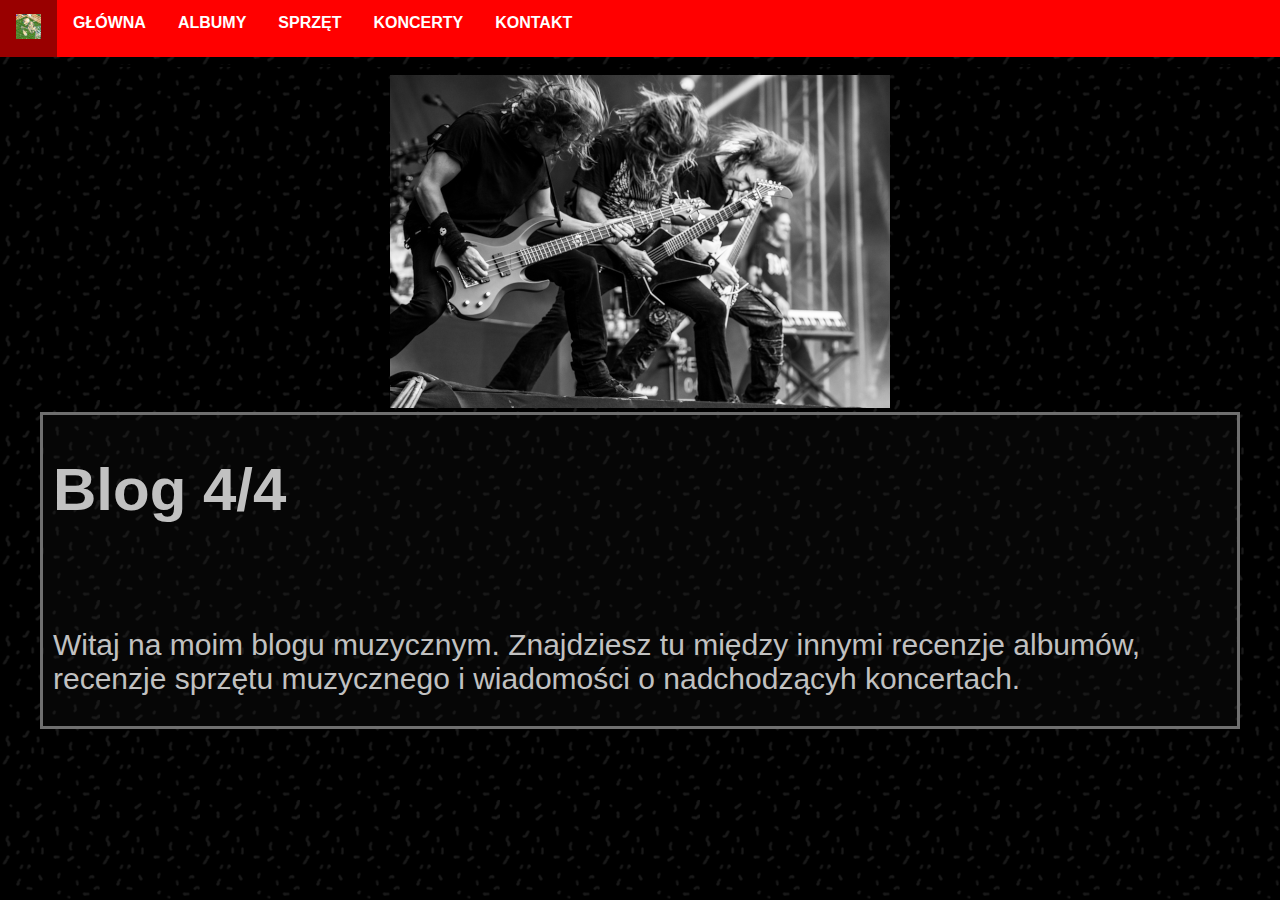
<file: index.html>
<!DOCTYPE html>
<html>
  <head>
    <meta charset="utf-8">
    <title>Stona Główna</title>
    <link rel="stylesheet" type="text/css" href="style.css">
  </head>
  <body>

    <div id="menu">
      <ul>
        <li><a href="skeleton.html"><img src="img/men.jpg"></a></li>
        <li><a href="index.html">GŁÓWNA</a></li>
        <li><a href="albumy.html">ALBUMY</a></li>
        <li><a href="sprzet.html">SPRZĘT</a></li>
        <li><a href="koncerty.html">KONCERTY</a></li>
        <li><a href="kontakt.html">KONTAKT</a></li>
      </ul>
      <hr color="black">
    </div>

    <div id="banner">
      <center><img src="img/baner.png"></center>
    </div>

    <div id="main">
      <h1>Blog 4/4</h1><br>
      <p>Witaj na moim blogu muzycznym. Znajdziesz tu między innymi recenzje albumów,
        recenzje sprzętu muzycznego i wiadomości o nadchodzącyh koncertach.</p>
    </div>

  </body>
</html>
</file>
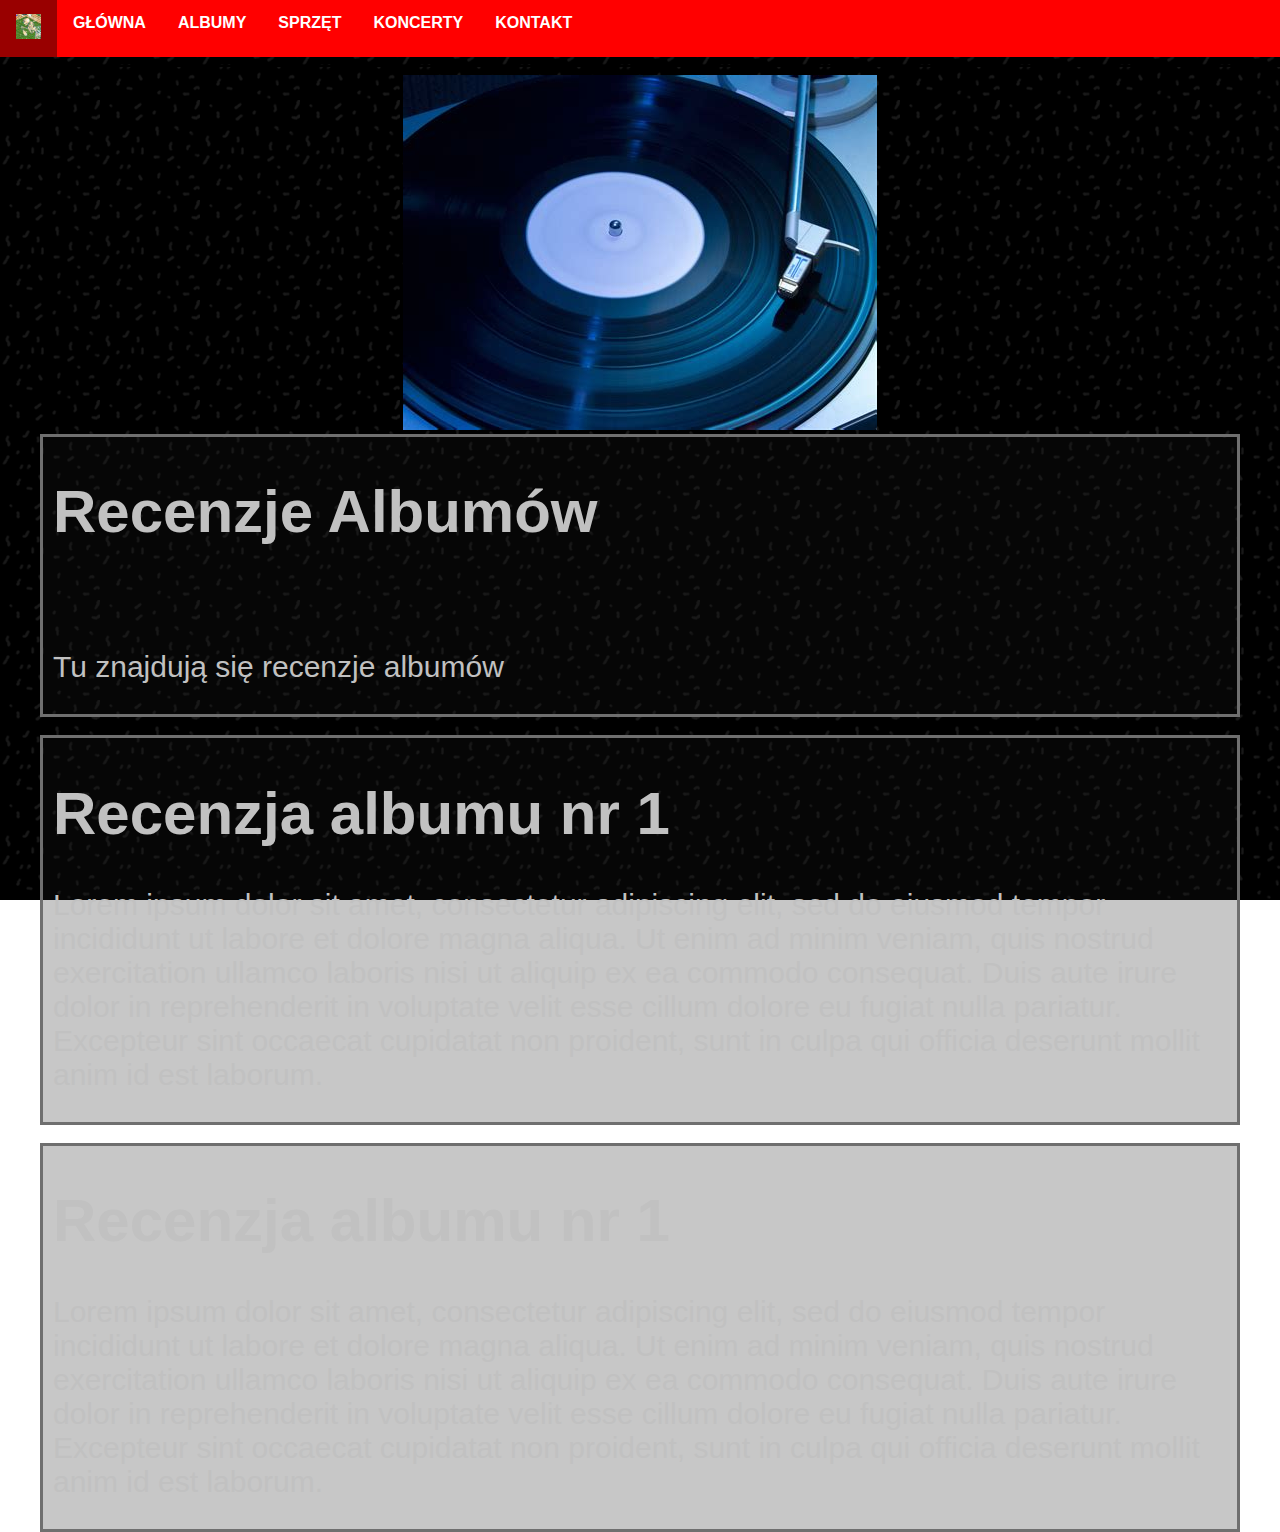
<file: albumy.html>
<!DOCTYPE html>
<html>
  <head>
    <meta charset="utf-8">
    <title>Albumy</title>
    <link rel="stylesheet" type="text/css" href="style.css">
  </head>
  <body>

    <div id="menu">
      <ul>
        <li><a href="skeleton.html"><img src="img/men.jpg"></a></li>
        <li><a href="index.html">GŁÓWNA</a></li>
        <li><a href="albumy.html">ALBUMY</a></li>
        <li><a href="sprzet.html">SPRZĘT</a></li>
        <li><a href="koncerty.html">KONCERTY</a></li>
        <li><a href="kontakt.html">KONTAKT</a></li>
      </ul>
      <hr color="black">
    </div>

    <div id="banner">
      <center><img src="img/baner1.png"></center>
    </div>

    <div id="main">
      <h1>Recenzje Albumów</h1><br>
      <p>Tu znajdują się recenzje albumów</p>
    </div>
    <br>
    <div id="p1">
      <h1>Recenzja albumu nr 1</h1>
      <p>Lorem ipsum dolor sit amet, consectetur adipiscing elit, sed do eiusmod
        tempor incididunt ut labore et dolore magna aliqua. Ut enim ad minim veniam,
        quis nostrud exercitation ullamco laboris nisi ut aliquip ex ea commodo consequat.
        Duis aute irure dolor in reprehenderit in voluptate velit esse cillum dolore eu fugiat nulla
        pariatur. Excepteur sint occaecat cupidatat non proident, sunt in culpa qui officia deserunt mollit
        anim id est laborum.</p>
    </div>
    <br>
    <div id="k1">
      <h1>Recenzja albumu nr 1</h1>
      <p>Lorem ipsum dolor sit amet, consectetur adipiscing elit, sed do eiusmod
        tempor incididunt ut labore et dolore magna aliqua. Ut enim ad minim veniam,
        quis nostrud exercitation ullamco laboris nisi ut aliquip ex ea commodo consequat.
        Duis aute irure dolor in reprehenderit in voluptate velit esse cillum dolore eu fugiat nulla
        pariatur. Excepteur sint occaecat cupidatat non proident, sunt in culpa qui officia deserunt mollit
        anim id est laborum.</p>
    </div>

  </body>
</html>
</file>
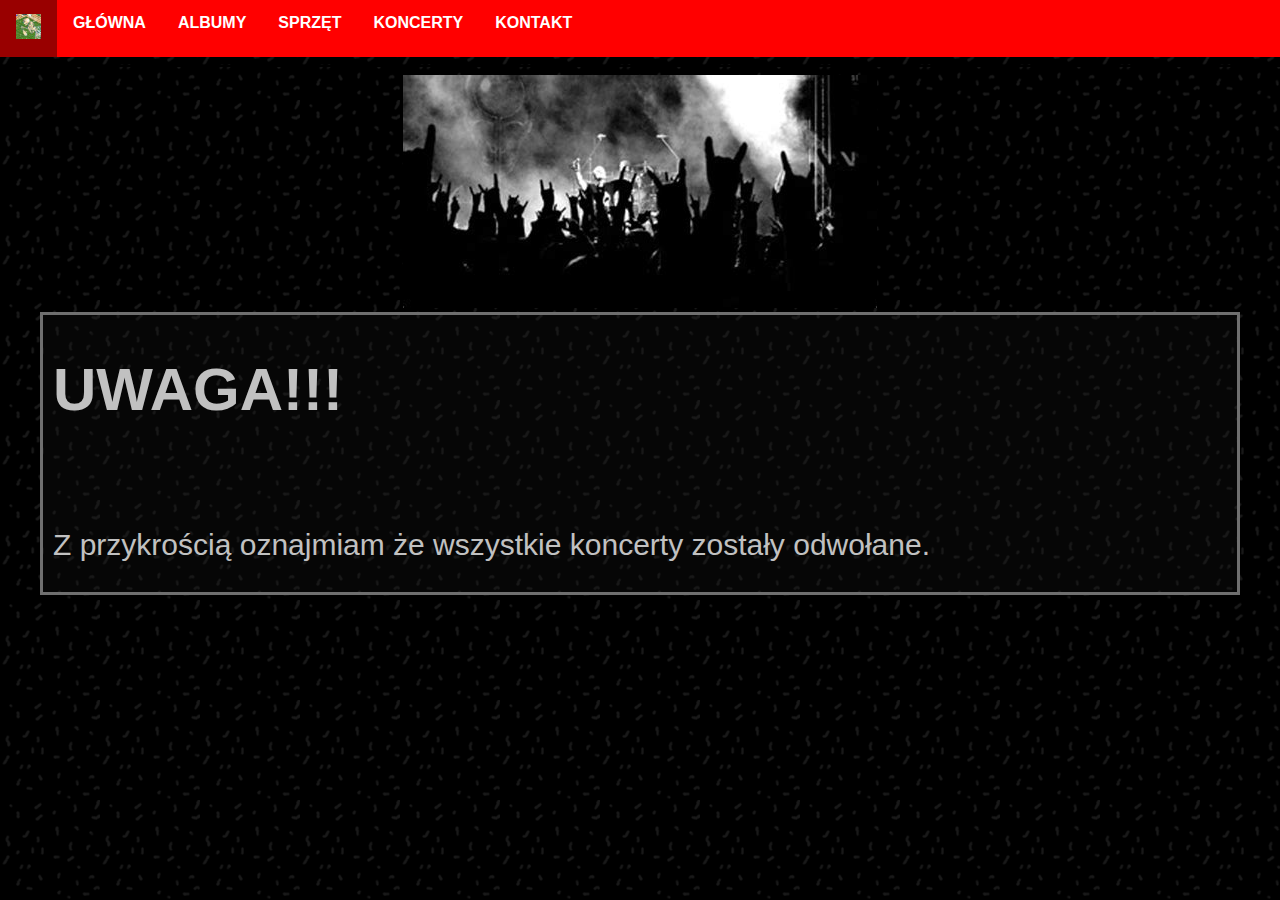
<file: koncerty.html>
<!DOCTYPE html>
<html>
  <head>
    <meta charset="utf-8">
    <title>Koncerty</title>
    <link rel="stylesheet" type="text/css" href="style.css">
  </head>
  <body>

    <div id="menu">
      <ul>
        <li><a href="skeleton.html"><img src="img/men.jpg"></a></li>
        <li><a href="index.html">GŁÓWNA</a></li>
        <li><a href="albumy.html">ALBUMY</a></li>
        <li><a href="sprzet.html">SPRZĘT</a></li>
        <li><a href="koncerty.html">KONCERTY</a></li>
        <li><a href="kontakt.html">KONTAKT</a></li>
      </ul>
      <hr color="black">
    </div>

    <div id="banner">
      <center><img src="img/baner2.png"></center>
    </div>

    <div id="main">
      <h1>UWAGA!!!</h1><br>
      <p>Z przykrością oznajmiam że wszystkie koncerty zostały odwołane.</p>
    </div>

  </body>
</html>
</file>
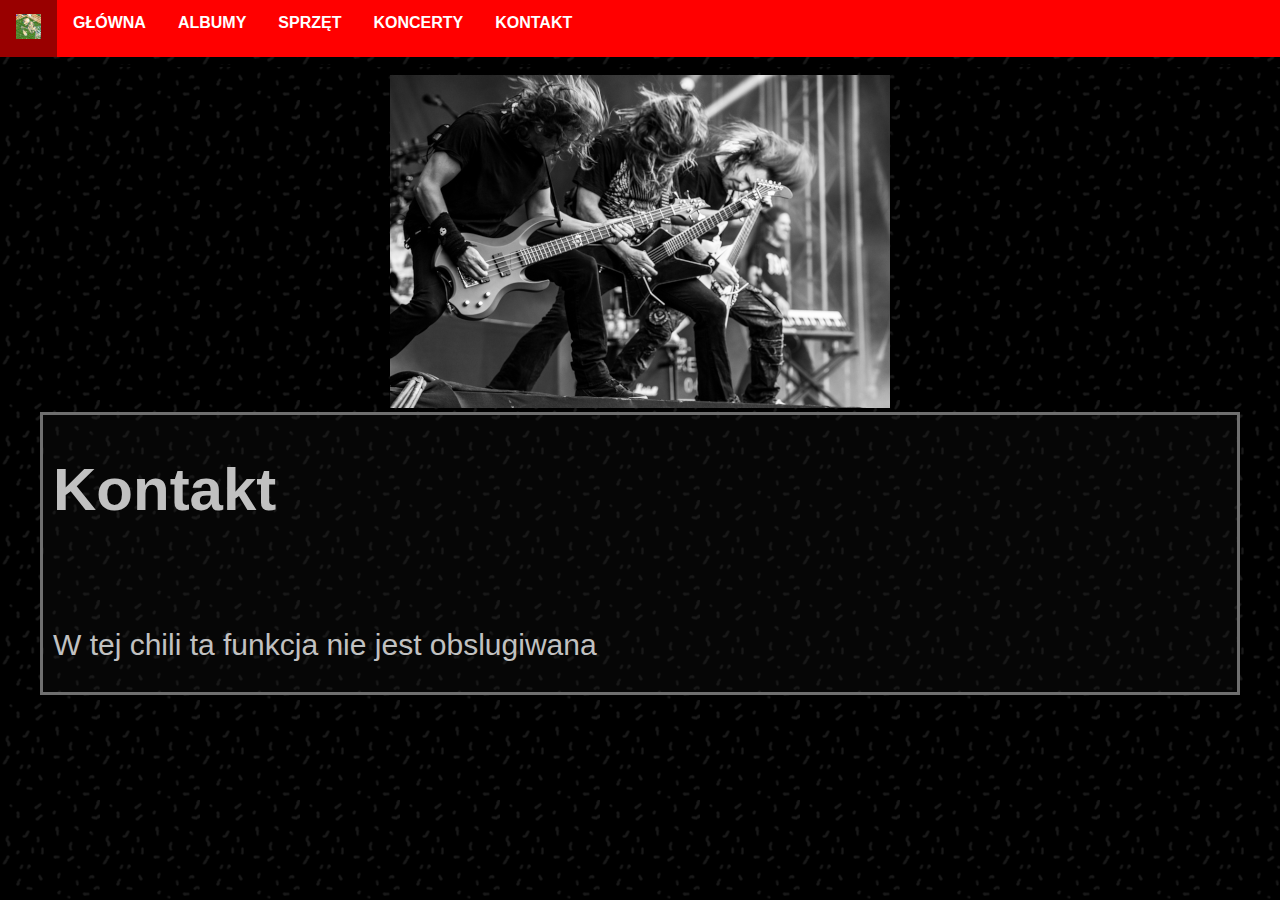
<file: kontakt.html>
<!DOCTYPE html>
<html>
  <head>
    <meta charset="utf-8">
    <title>Kontakt</title>
    <link rel="stylesheet" type="text/css" href="style.css">
  </head>
  <body>

    <div id="menu">
      <ul>
        <li><a href="skeleton.html"><img src="img/men.jpg"></a></li>
        <li><a href="index.html">GŁÓWNA</a></li>
        <li><a href="albumy.html">ALBUMY</a></li>
        <li><a href="sprzet.html">SPRZĘT</a></li>
        <li><a href="koncerty.html">KONCERTY</a></li>
        <li><a href="kontakt.html">KONTAKT</a></li>
      </ul>
      <hr color="black">
    </div>

    <div id="banner">
      <center><img src="img/baner.png"></center>
    </div>

    <div id="main">
      <h1>Kontakt</h1><br>
      <p>W tej chili ta funkcja nie jest obslugiwana</p>
    </div>

  </body>
</html>
</file>
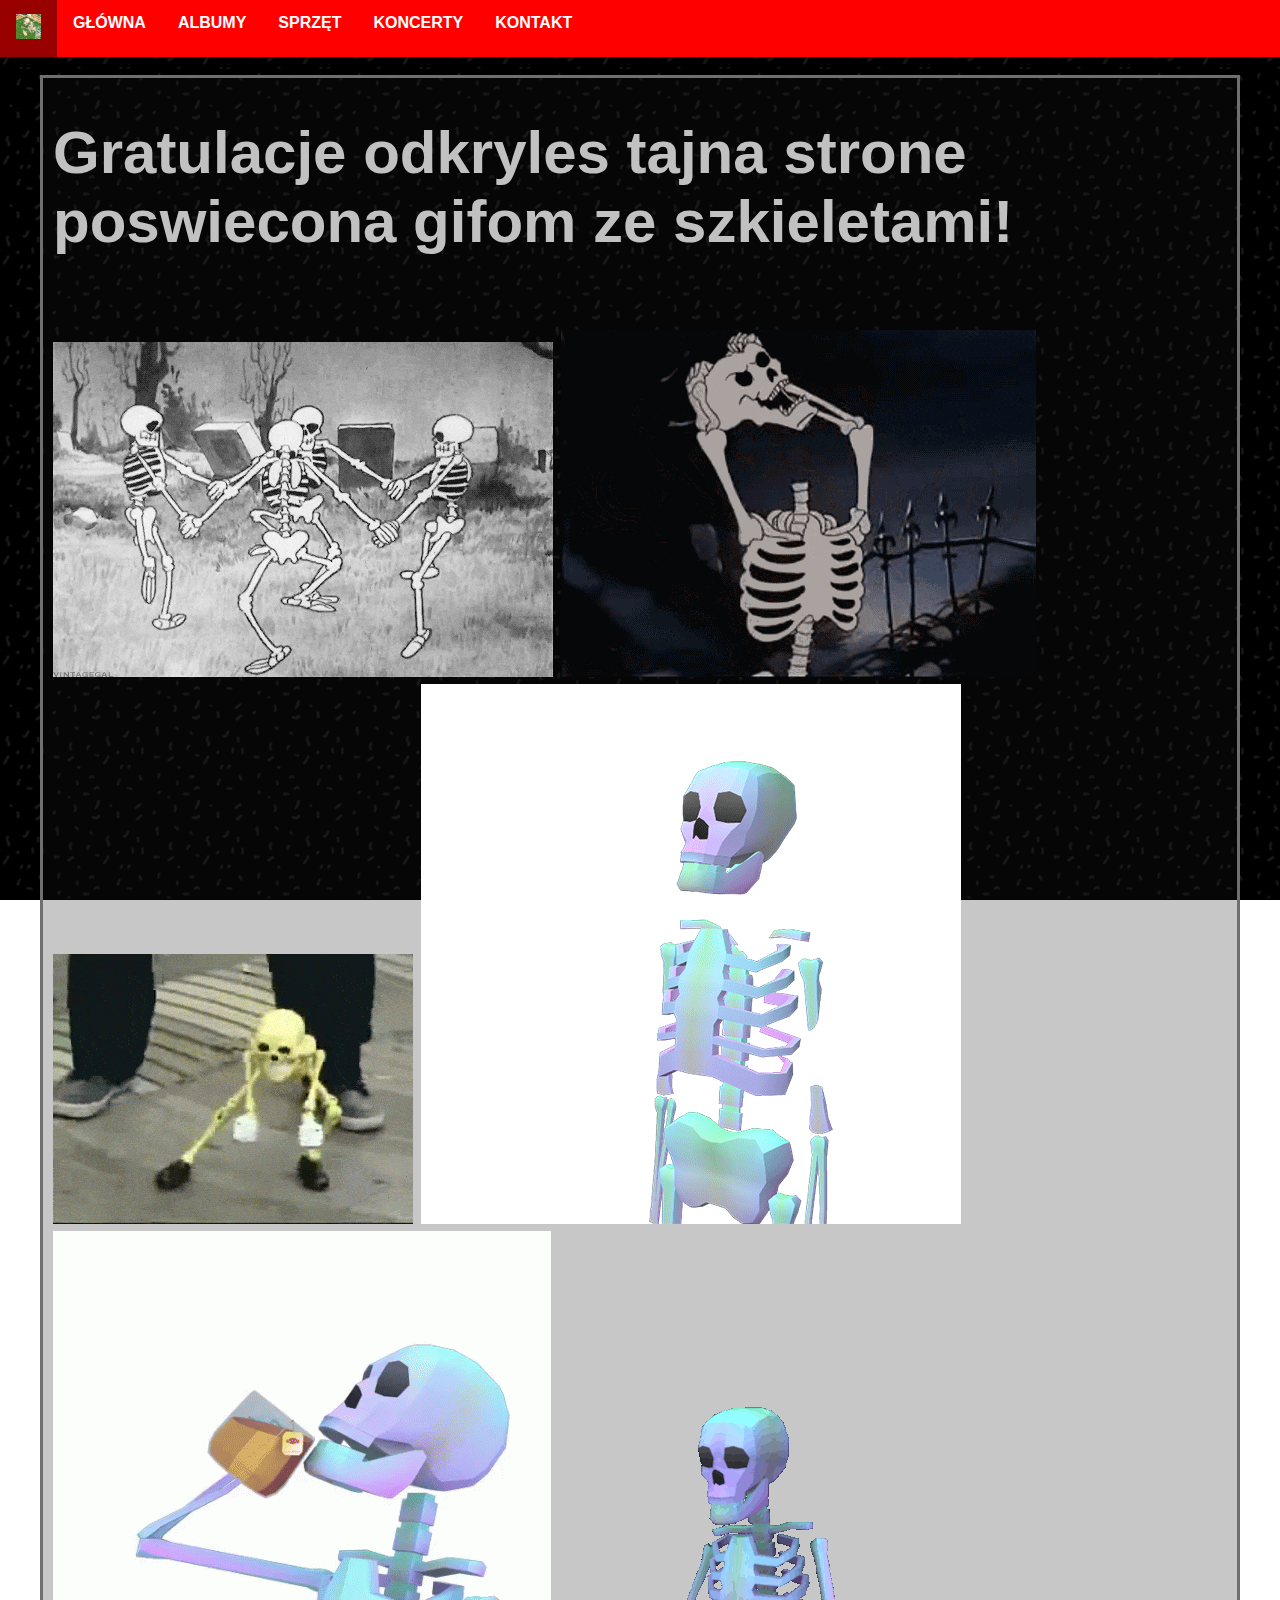
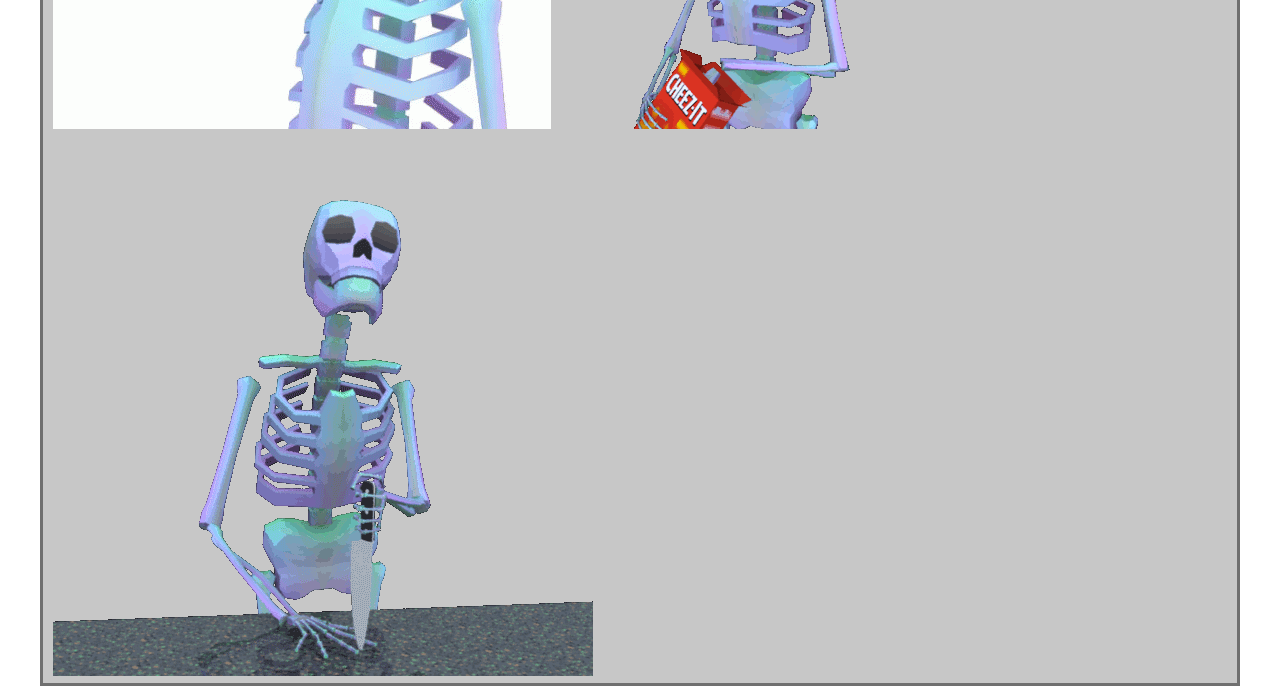
<file: skeleton.html>
<!DOCTYPE html>
<html>
  <head>
    <meta charset="utf-8">
    <title>SKELETOOOOON</title>
    <link rel="stylesheet" type="text/css" href="style.css">
  </head>
  <body>

    <div id="menu">
      <ul>
        <li><a href="skeleton.html"><img src="img/men.jpg"></a></li>
        <li><a href="index.html">GŁÓWNA</a></li>
        <li><a href="albumy.html">ALBUMY</a></li>
        <li><a href="sprzet.html">SPRZĘT</a></li>
        <li><a href="koncerty.html">KONCERTY</a></li>
        <li><a href="kontakt.html">KONTAKT</a></li>
      </ul>
      <hr color="black">
    </div>

    <div id="main">
      <h1>Gratulacje odkryles tajna strone poswiecona gifom ze szkieletami!</h1><br>
      <img src="img/skeleton1.gif" alt="BOO!">
      <img src="img/skeleton2.gif" alt="BOO!">
      <img src="img/skeleton4.gif" alt="BOO!">
      <img src="img/skeleton3.gif" alt="BOO!">
      <img src="img/skeleton5.gif" alt="BOO!">
      <img src="img/skeleton6.gif" alt="BOO!">
      <img src="img/skeleton7.gif" alt="BOO!">
    </div>

  </body>
</html>
</file>
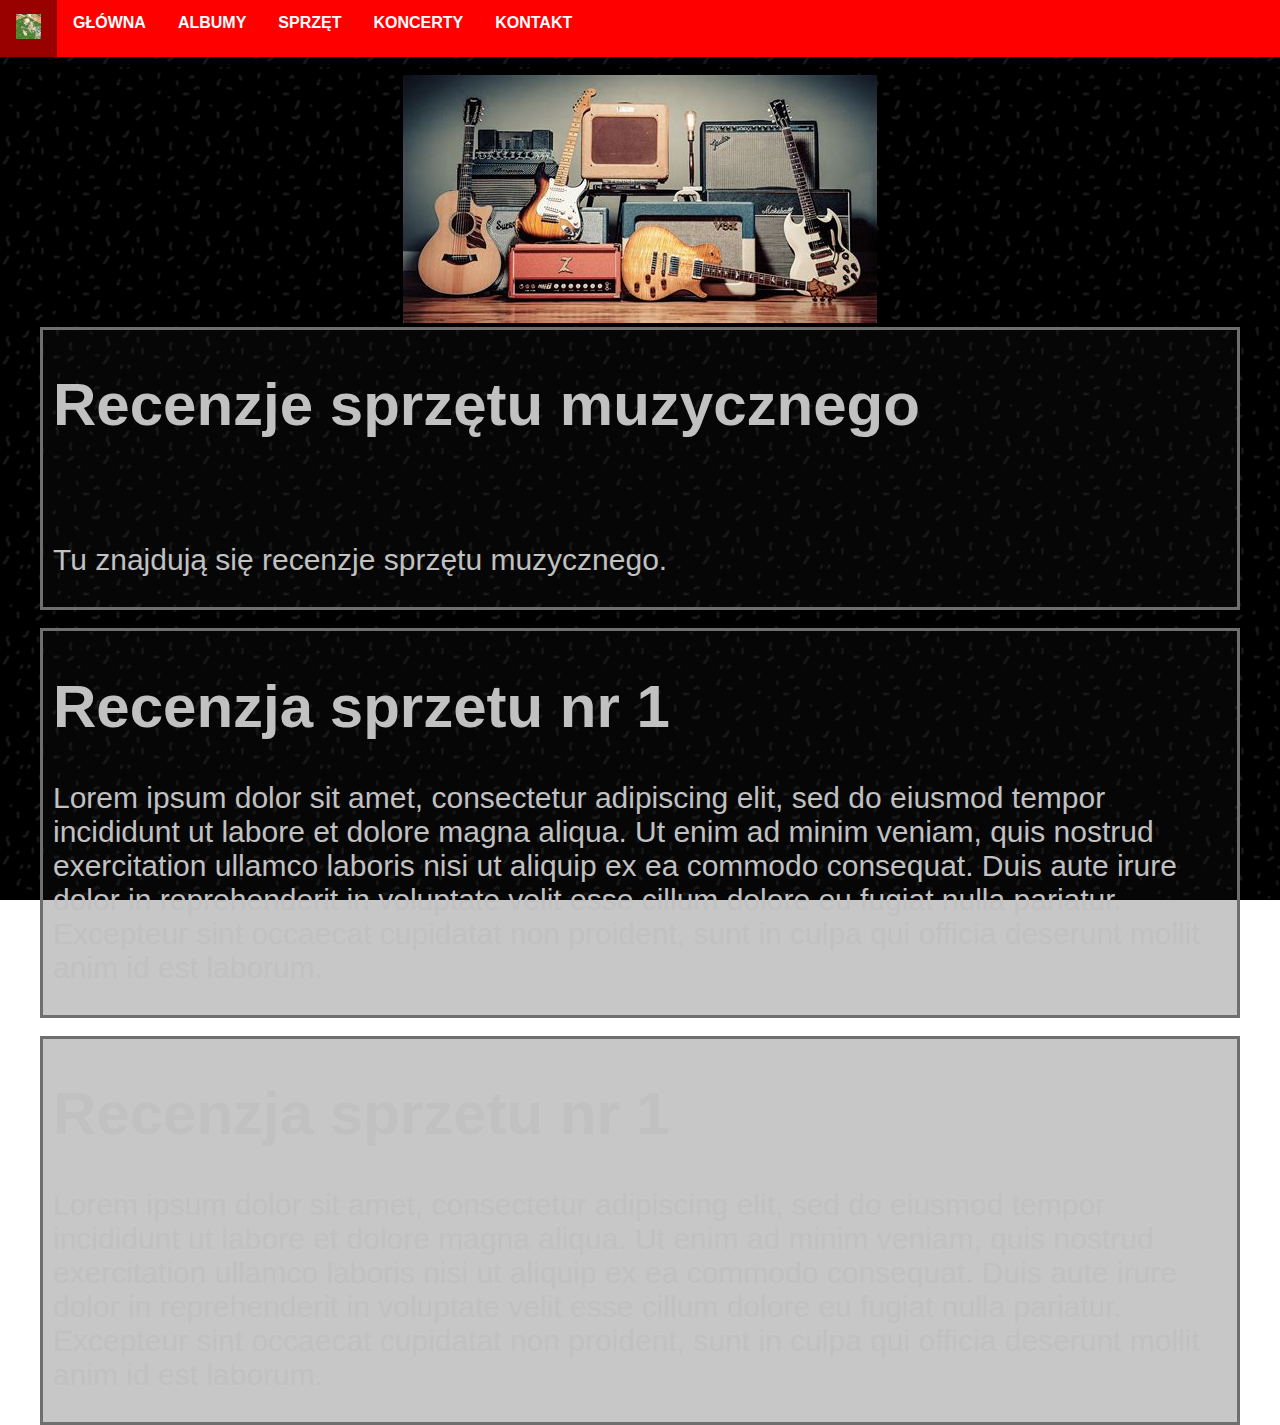
<file: sprzet.html>
<!DOCTYPE html>
<html>
  <head>
    <meta charset="utf-8">
    <title>Sprzęt</title>
    <link rel="stylesheet" type="text/css" href="style.css">
  </head>
  <body>

    <div id="menu">
      <ul>
        <li><a href="skeleton.html"><img src="img/men.jpg"></a></li>
        <li><a href="index.html">GŁÓWNA</a></li>
        <li><a href="albumy.html">ALBUMY</a></li>
        <li><a href="sprzet.html">SPRZĘT</a></li>
        <li><a href="koncerty.html">KONCERTY</a></li>
        <li><a href="kontakt.html">KONTAKT</a></li>
      </ul>
      <hr color="black">
    </div>

    <div id="banner">
      <center><img src="img/baner3.png"></center>
    </div>

    <div id="main">
      <h1>Recenzje sprzętu muzycznego</h1><br>
      <p>Tu znajdują się recenzje sprzętu muzycznego.</p>
    </div>
    <br>
    <div id="k1">
      <h1>Recenzja sprzetu nr 1</h1>
      <p>Lorem ipsum dolor sit amet, consectetur adipiscing elit, sed do eiusmod
        tempor incididunt ut labore et dolore magna aliqua. Ut enim ad minim veniam,
        quis nostrud exercitation ullamco laboris nisi ut aliquip ex ea commodo consequat.
        Duis aute irure dolor in reprehenderit in voluptate velit esse cillum dolore eu fugiat nulla
        pariatur. Excepteur sint occaecat cupidatat non proident, sunt in culpa qui officia deserunt mollit
        anim id est laborum.</p>
    </div>
   <br>
    <div id="p1">
      <h1>Recenzja sprzetu nr 1</h1>
      <p>Lorem ipsum dolor sit amet, consectetur adipiscing elit, sed do eiusmod
        tempor incididunt ut labore et dolore magna aliqua. Ut enim ad minim veniam,
        quis nostrud exercitation ullamco laboris nisi ut aliquip ex ea commodo consequat.
        Duis aute irure dolor in reprehenderit in voluptate velit esse cillum dolore eu fugiat nulla
        pariatur. Excepteur sint occaecat cupidatat non proident, sunt in culpa qui officia deserunt mollit
        anim id est laborum.</p>
    </div>

  </body>
</html>
</file>
<file: style.css>
body
  {
    font-family: Arial, Helvetica, sans-serif;
    margin: auto;
    background-image: url(img/bg.png);
    background-attachment: fixed;
  }
  #menu ul
  {
    list-style-type: none;
    margin: 0;
    padding: 0;
    overflow: hidden;
    background-color: #ff0000;
  }
  #menu li {
  float: left;
}

  #menu li a
  {
    display: block;
    color: white;
    text-align: center;
    padding: 14px 16px;
    text-decoration: none;
    font-weight: bold;
  }

  #menu li a:hover
  {
    background-color: #990000;
  }

  #skel
  {
    padding: 0 0;
  }

  #main, #k1, #p1
  {
    margin-left: 40px;
    margin-right: 40px;
    background-image: url(img/p.png);
    color: #C1C1C1; font-size: 30px;
    border-color: #6f6f6f;
    border-style: solid;
    padding: 0 10px;
  }
</file>
